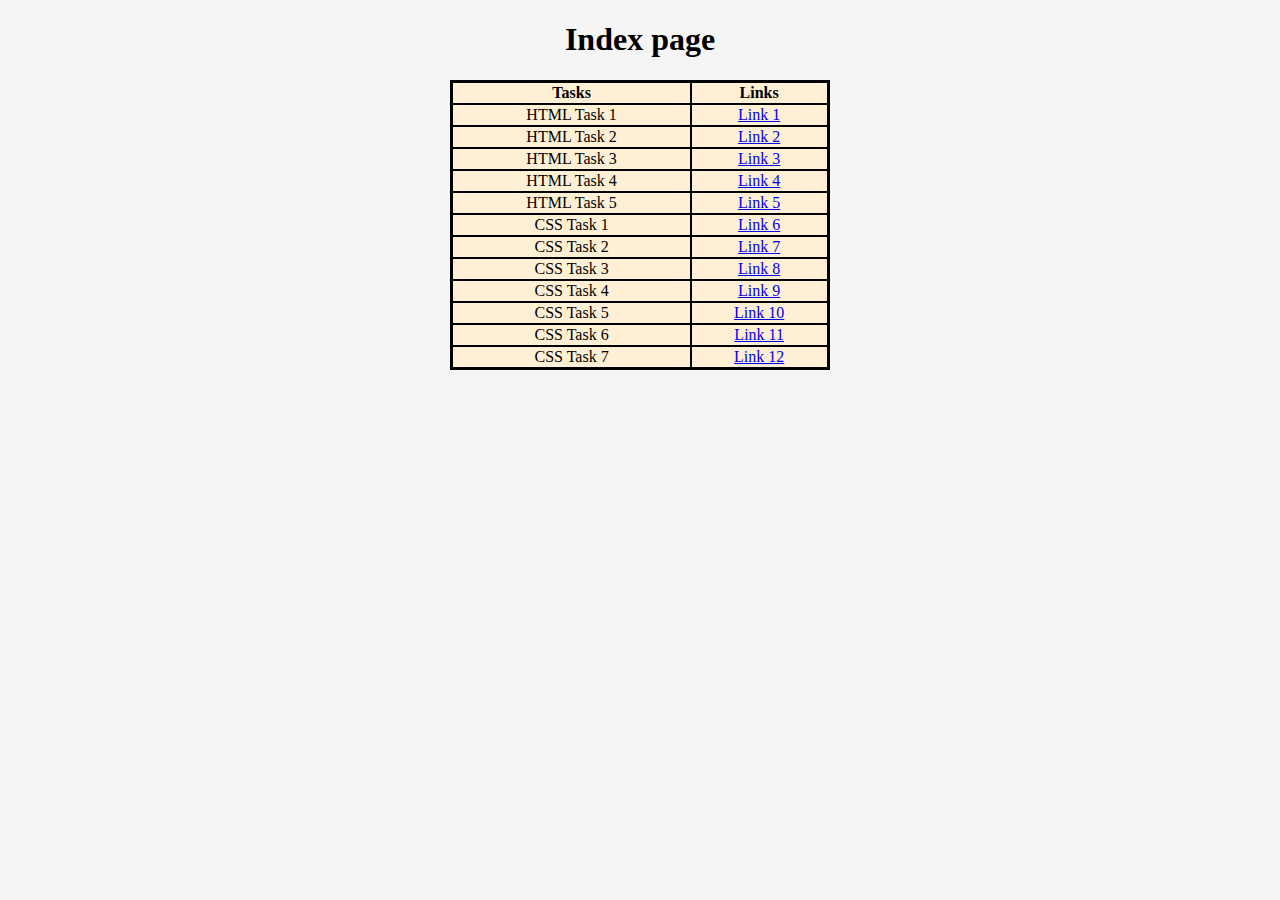
<file: index.html>
<!DOCTYPE html>
<html lang="en">
<head>
    <meta charset="UTF-8">
    <meta name="viewport" content="width=device-width, initial-scale=1.0">
    <title>Tasks Index</title>
    <style>
        body{
            background-color: whitesmoke;
        }
        table{
            border: 2px solid #000;
            width:30%;
            background-color: #FFEFD5;
            
        }
        tr,td{
            border: 1.5px solid;
            text-align: center;
        }
    </style>
</head>
<body>
    <h1><center>Index page</center></h1>
    <center>
    <table border="1"  bordercolor="black" cellspacing="0">
        <tr>
            <th>Tasks</th>
            <th>Links</th>
        </tr>
<tr>
    <td>
         HTML Task 1
    </td>
    <td><a href="task1.html">Link 1</a></td>
</tr>
<tr>
    <td>
         HTML Task 2
    </td>
    <td><a href="task2.html">Link 2</a></td>
</tr>
<tr>
    <td>
        HTML Task 3
    </td>
    <td><a href="task3.html">Link 3</a></td>
</tr>
<tr>
    <td>
        HTML Task 4
    </td>
    <td><a href="task4.html">Link 4</a></td>
</tr>

<tr>
    <td>
        HTML Task 5
    </td>
    <td><a href="task5.html">Link 5</a></td>
</tr>

<tr>
    <td>
        CSS Task 1
    </td>
    <td><a href="task-1.html">Link 6</a></td>
</tr>

<tr>
    <td>
        CSS Task 2
    </td>
    <td><a href="task-2.html">Link 7</a></td>
</tr>

<tr>
    <td>
        CSS Task 3
    </td>
    <td><a href="task-3.html">Link 8</a></td>
</tr>
<tr>
    <td>
        CSS Task 4
    </td>
    <td><a href="task-4.html">Link 9</a></td>
</tr>

<tr>
    <td>
        CSS Task 5
    </td>
    <td><a href="task-5.html">Link 10</a></td>
</tr>

<tr>
    <td>
        CSS Task 6
    </td>
    <td><a href="task-6.html">Link 11</a></td>
</tr>

<tr>
    <td>
        CSS Task 7
    </td>
    <td><a href="task-7.html">Link 12</a></td>
</tr>

    </table>
</center>
</body>
</html>
</file>
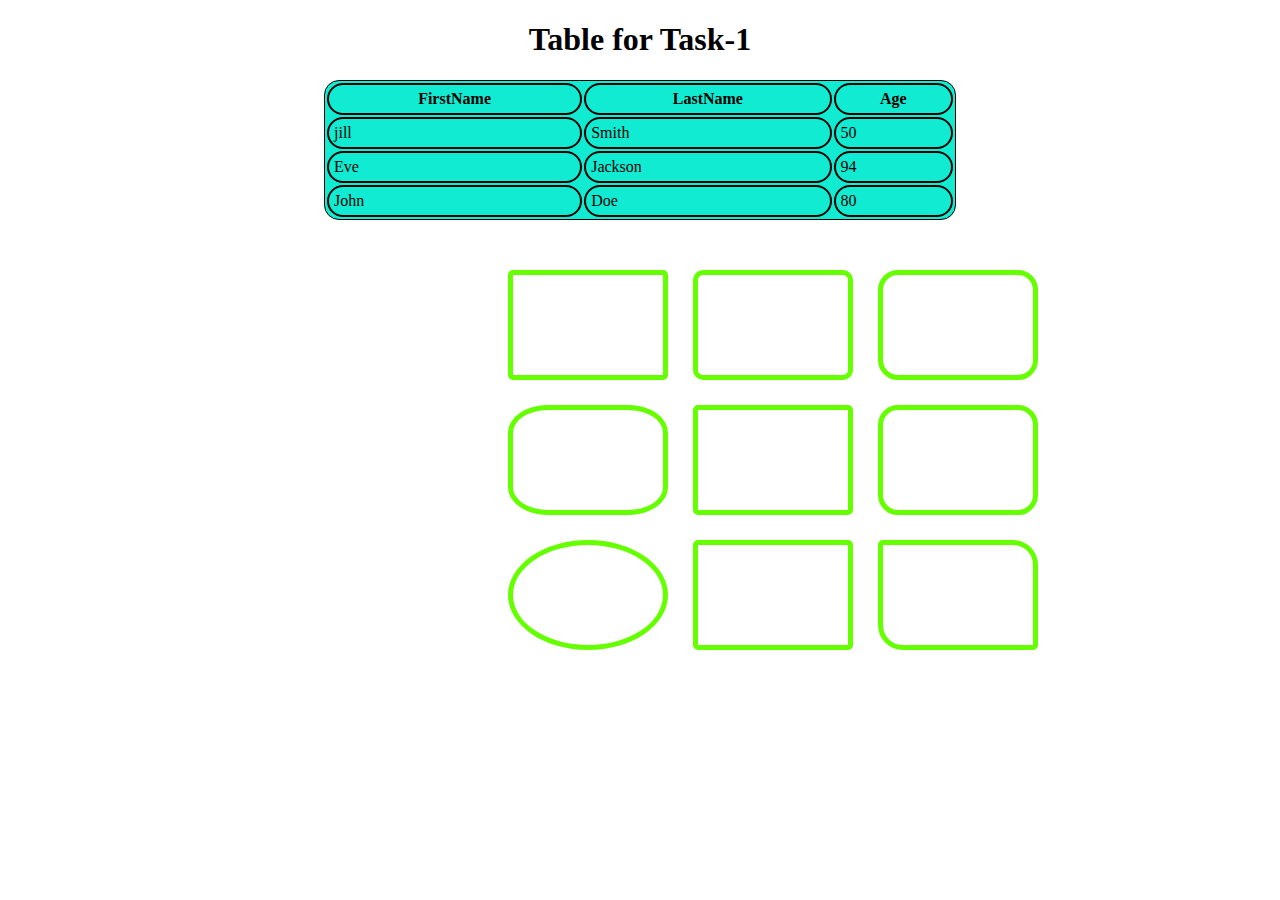
<file: task-1.html>
<!DOCTYPE html>
<html lang="en">
  <head>
    <meta charset="UTF-8" />
    <meta name="viewport" content="width=device-width, initial-scale=1.0" />
    <title>Task-1</title>
    <style>
      table {
        background-color: rgb(16, 235, 209);
        border: 1px solid black;
        border-radius: 15px;
      }
      th,
      td {
        border: 2px solid black;
        border-radius: 25px;
        padding: 5px;
      }
      .container {
        column-gap: 25px;
        width: 100px;
        display: grid;
        grid-template-columns: 1fr 1fr 1fr;
        row-gap: 25px;
        margin-top: 50px;
        margin-left: 500px;
      }

      .container--1 {
        width: 150px;
        height: 100px;
        border: 5px solid rgb(102, 255, 0);
        border-radius: 5px;
      }
      .container--2 {
        width: 150px;
        height: 100px;
        border: 5px solid rgb(102, 255, 0);
        border-radius: 10px;
      }
      .container--3 {
        width: 150px;
        height: 100px;
        border: 5px solid rgb(102, 255, 0);
        border-radius: 20px;
      }
      .container--4 {
        width: 150px;
        height: 100px;
        border: 5px solid rgb(102, 255, 0);
        border-radius: 25%;
      }
      .container--5 {
        width: 150px;
        height: 100px;
        border: 5px solid rgb(102, 255, 0);
        border-radius: 5px;
      }
      .container--6 {
        width: 150px;
        height: 100px;
        border: 5px solid rgb(102, 255, 0);
        border-radius: 20px;
      }
      .container--7 {
        width: 150px;
        height: 100px;
        border: 5px solid rgb(102, 255, 0);
        border-radius: 75%;
      }
      .container--8 {
        width: 150px;
        height: 100px;
        border: 5px solid rgb(102, 255, 0);
        border-radius: 5px;
      }
      .container--9 {
        width: 150px;
        height: 100px;
        border: 5px solid rgb(102, 255, 0);
        border-radius: 5px 25px;
      }
    </style>
  </head>
  <body>
    <h1 align="center">Table for Task-1</h1>
    <table border="1" width="50%" align="center">
      <tr>
        <th>FirstName</th>
        <th>LastName</th>
        <th>Age</th>
      </tr>
      <tr>
        <td>jill</td>
        <td>Smith</td>
        <td>50</td>
      </tr>
      <tr>
        <td>Eve</td>
        <td>Jackson</td>
        <td>94</td>
      </tr>
      <tr>
        <td>John</td>
        <td>Doe</td>
        <td>80</td>
      </tr>
    </table>
    <div class="container">
      <div class="container--1"></div>
      <div class="container--2"></div>
      <div class="container--3"></div>
      <div class="container--4"></div>
      <div class="container--5"></div>
      <div class="container--6"></div>
      <div class="container--7"></div>
      <div class="container--8"></div>
      <div class="container--9"></div>
    </div>
  </body>
</html>
</file>
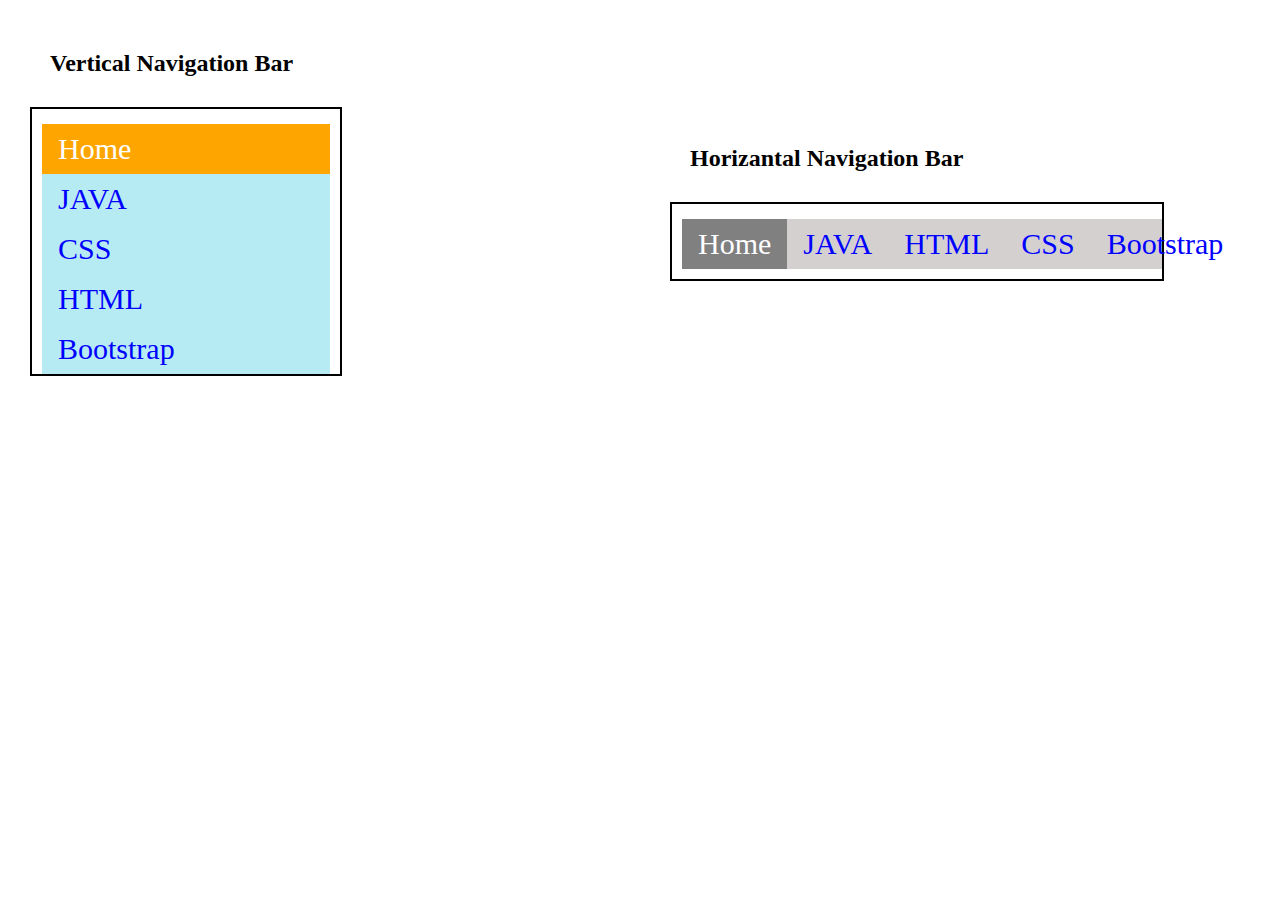
<file: task-2.html>
<!DOCTYPE html>
<html lang="en">
  <head>
    <meta charset="UTF-8" />
    <meta name="viewport" content="width=device-width, initial-scale=1.0" />
    <title>Task-2</title>
    <style>
      *{
  margin: 0;
  padding: 0;
}
body{
  display: grid;
  grid-template-columns: 1fr 1fr;
  align-items: center;
  
}
h2{
  margin: 50px;
  margin-bottom: 15px;
}
.vnav{
  border: 2px solid black;
  padding-top:15px ;
  padding-left: 10px;
  padding-right: 10px;
  width:45%;
  margin-top: 30px;
  margin-left: 30px;

}
ul{
  background-color: rgb(182, 235, 243);
  width: 100%;
  /* margin-top: 15px;
  margin-left: 10px; */
  /* margin-right: 10px; */
}
li{
  list-style: none;
}
li a{
  display: block;
  text-decoration: none;
  color: blue;
  padding: 8px 16px;
  font-size: 30px;
}
.home{
  background-color: orange;
  color: #fff;
}
li a:hover{
  color: #fff;
  background-color: orange;
}

/*  HORIZANTAL BAR*/
.hul{
  
  display: flex;
  background-color: rgb(213, 208, 208);
  font-size: 1px;
}
.hom{
  background-color: grey;
  color: white;
}

.hnav{
  border: 2px solid black;
  padding-top:15px ;
  padding-left: 10px;
  /* padding-right: 10px; */
  padding-bottom: 10px;
  width:75%;
  margin-top: 30px;
  margin-left: 30px;

}
li.nava a:hover{
  background-color: grey;
  color: #fff;
  
}


    </style>
  </head>
  <body>
    <div>
      <h2>Vertical Navigation Bar</h2>
      <div class="vnav">
        <ul>
          <li><a class="home" href="#">Home</a></li>
          <li><a href="#">JAVA</a></li>
          <li><a href="#">CSS</a></li>
          <li><a href="#">HTML</a></li>
          <li><a href="#">Bootstrap</a></li>
        </ul>
      </div>
    </div>
    <div>
      <h2>Horizantal Navigation Bar</h2>
      <div class="hnav">
        <ul class="hul">
          <li><a class="hom" href="#">Home</a></li>
          <li class="nava"><a href="#">JAVA</a></li>
          <li class="nava"><a href="#">HTML</a></li>
          <li class="nava"><a href="#">CSS</a></li>
          <li class="nava"><a href="#">Bootstrap</a></li>
        </ul>
      </div>
    </div>
  </body>
</html>
</file>
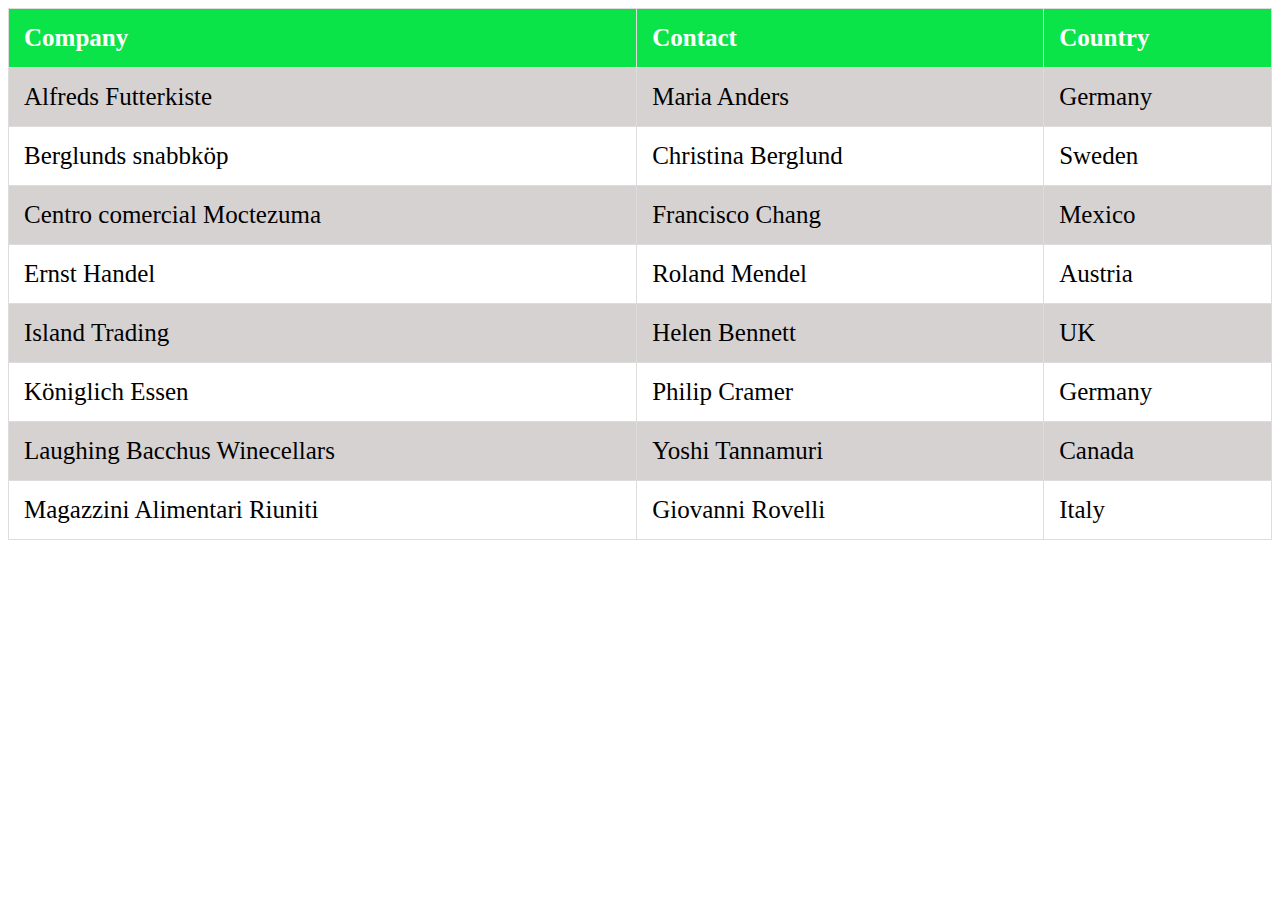
<file: task-3.html>
<!DOCTYPE html>
<html lang="en">
  <head>
    <meta charset="UTF-8" />
    <meta name="viewport" content="widtd=device-widtd, initial-scale=1.0" />
    <title>Task-3</title>
    <link href="task3.css" rel="stylesheet" >
  </head>
  <body>
    <table>
      <tr class="heading">
        <th>Company</th>
        <th>Contact</th>
        <th>Country</th>
      </tr>
      <tr>
        <td>Alfreds Futterkiste</td>
        <td>Maria Anders</td>
        <td>Germany</td>
      </tr>
      <tr>
        <td>Berglunds snabbköp</td>
        <td>Christina Berglund</td>
        <td>Sweden</td>
      </tr>
      <tr>
        <td>Centro comercial Moctezuma</td>
        <td>Francisco Chang</td>
        <td>Mexico</td>
      </tr>
      <tr>
        <td>Ernst Handel</td>
        <td>Roland Mendel</td>
        <td>Austria</td>
      </tr>
      <tr>
        <td>Island Trading</td>
        <td>Helen Bennett</td>
        <td>UK</td>
      </tr>
      <tr>
        <td>Königlich Essen</td>
        <td>Philip Cramer</td>
        <td>Germany</td>
      </tr>
      <tr>
        <td>Laughing Bacchus Winecellars</td>
        <td>Yoshi Tannamuri</td>
        <td>Canada</td>
      </tr>
      <tr>
        <td>Magazzini Alimentari Riuniti</td>
        <td>Giovanni Rovelli</td>
        <td>Italy</td>
      </tr>
    </table>
  </body>
</html>
</file>
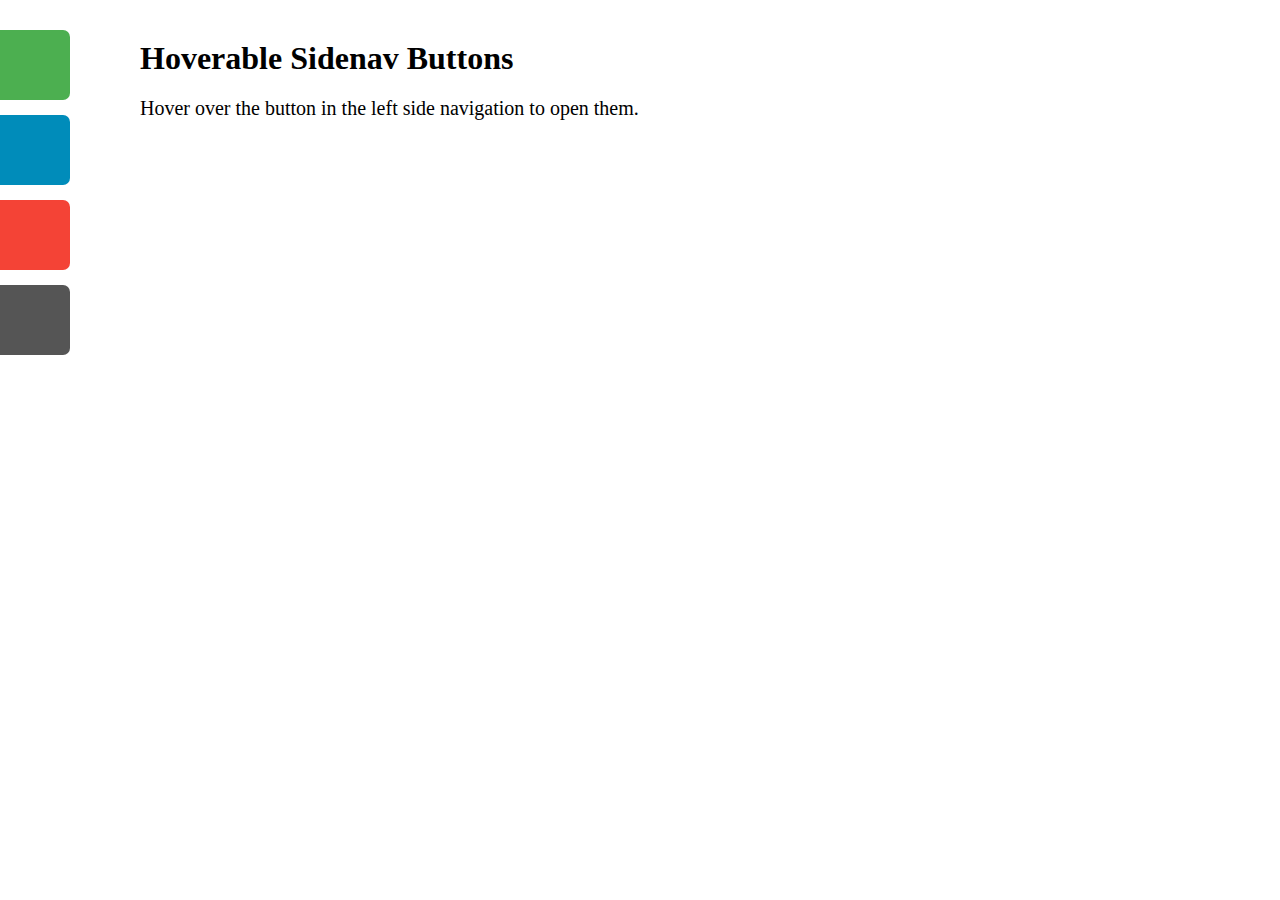
<file: task-4.html>
<!DOCTYPE html>
<html lang="en">
  <head>
    <meta charset="UTF-8" />
    <meta name="viewport" content="width=device-width, initial-scale=1.0" />
    <title>Task-4</title>
    <link href="task4.css" rel="stylesheet" />
  </head>
  <body>
    <div >
      <button class="btn" id="btn-1"></button>
      <button class="btn" id="btn-2"></button>
      <button class="btn" id="btn-3"></button>
      <button class="btn" id="btn-4"></button>
    </div>
    <div class="para">
      <h1>Hoverable Sidenav Buttons</h1>
      <p>Hover over the button in the left side navigation to open them.</p>
    </div>
  </body>
</html>
</file>
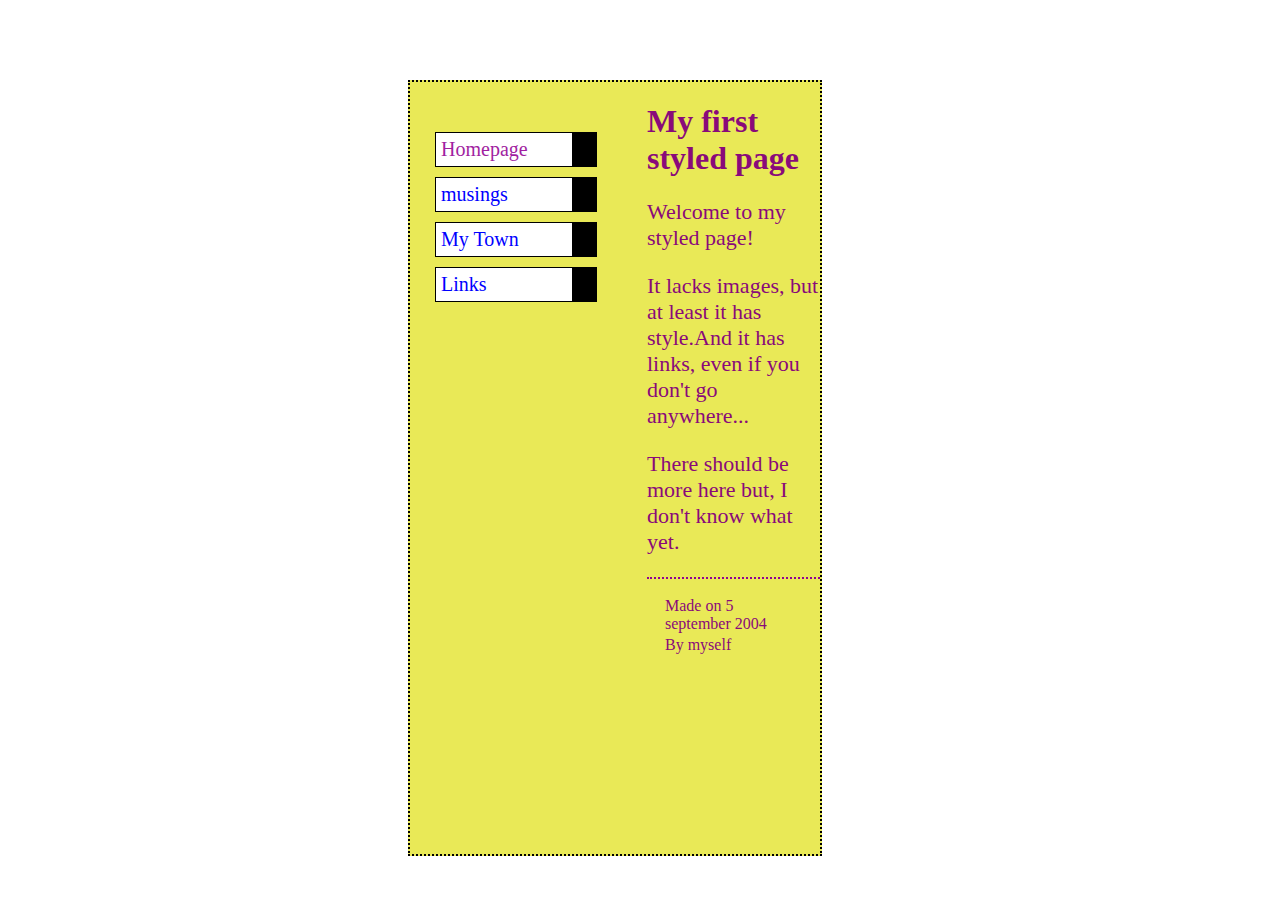
<file: task-5.html>
<!DOCTYPE html>
<html lang="en">
  <head>
    <meta charset="UTF-8" />
    <meta name="viewport" content="width=device-width, initial-scale=1.0" />
    <title>Task5</title>
    <link href="task5.css" rel="stylesheet" />
  </head>
  <body>
    <div class="header">
      <div class="container">
        <nav class="nav-1"><span class="spa"></span>Homepage</nav>
        <nav class="nav-2">musings</nav>
        <nav class="nav-3">My Town</nav>
        <nav class="nav-4">Links</nav>
      </div>
      <div class="para">
        <h1>My first styled page</h1>
        <p class="par">Welcome to my styled page!</p>
        <p class="par">
          It lacks images, but at least it has style.And it has links, even if
          you don't go anywhere...
        </p>
        <p class="par">There should be more here but, I don't know what yet.</p>

        <footer>Made on 5 september 2004</footer>
        <p class="by">By myself</p>
      </div>
    </div>
  </body>
</html>
</file>
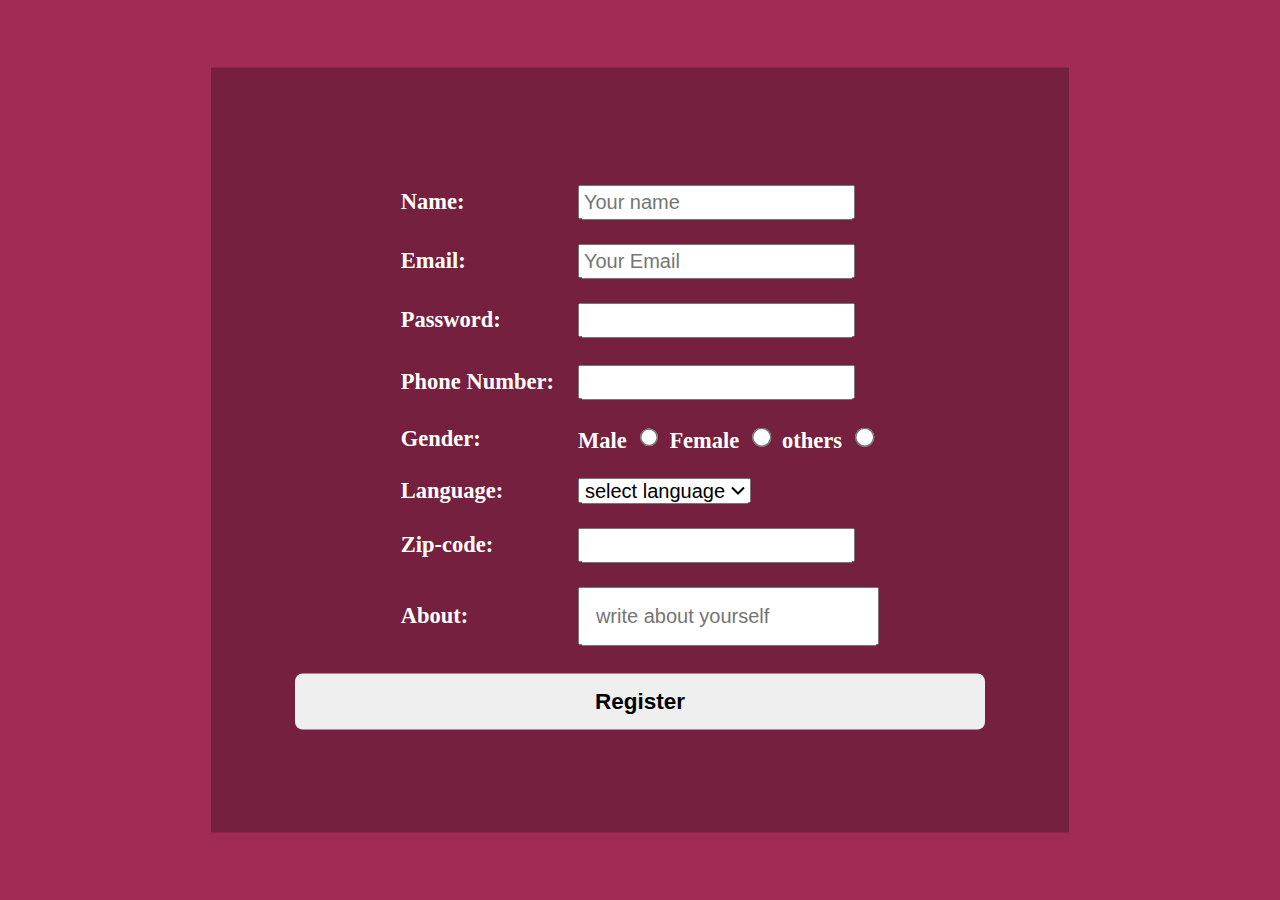
<file: task-7.html>
<!DOCTYPE html>
<html lang="en">
  <head>
    <meta charset="UTF-8" />
    <meta name="viewport" content="width=device-width, initial-scale=1.0" />
    <title>Task-7</title>
    <link href="task7.css" rel="stylesheet">
    
  </head>
  <body>

    <div class="container">
    <table >
      <tr>
        <th><label for="name"> Name:</label></th>
        <th><input type="text" placeholder="Your name"  /></th>
      </tr>
      <tr>
        <th>
          <label for="email">Email:</label>
        </th>
        <th><input type="email" placeholder="Your Email" /></th>
      </tr>
      <tr>
        <th>
          <label for="Password">Password:</label>
        </th>
        <th>
          <input type="text" />
        </th>
      </tr>
      <tr>
          <tr>
            <th>
              <label for="Phone Number">Phone Number:</label>
            </th>
            <th>
              <input type="tel" />
            </th>
          </tr>
        <th>
          <label for="Gender">Gender:</label>
        </th>
        <th >
            <label for="male">Male</label>
          <input type="radio" id="male" name="gender" value="male" />
          <label for="female">Female</label>
          <input type="radio" id="female" name="gender" value="female" />
          <label for="others">others</label>
          <input type="radio" id="others" name="gender" value="female" />
        </th>
      </tr>

      <tr>
        <th>
          <label for="Language">Language:</label>
        </th>
        <th >
          <select>
            <option for="">select language</option>
            <option value="Telugu">Telugu</option>
        <option value="English">English</option>
        <option value="Kannada">Kannada</option>
        <option value="Hindi">Hindi</option>
          </select>
        </th>
      </tr>
      <tr>
        <th>
          <label for="Zip-code">Zip-code:</label>
        </th>
        <th>
          <input type="text" />
        </th>
      </tr>
      <tr>
        <th >
          <label for="about">About:</label>
        </th>
        <th >
            <input class="about" type="text" placeholder="write about yourself"/>

        </th>
      </tr>
    </div>
  </table>
  <div class="btn--icon">
  <tr>
    <th>
      <button class="btn">Register</button>

    </th>
  </tr>
</div>
  </body>
</html>
</file>
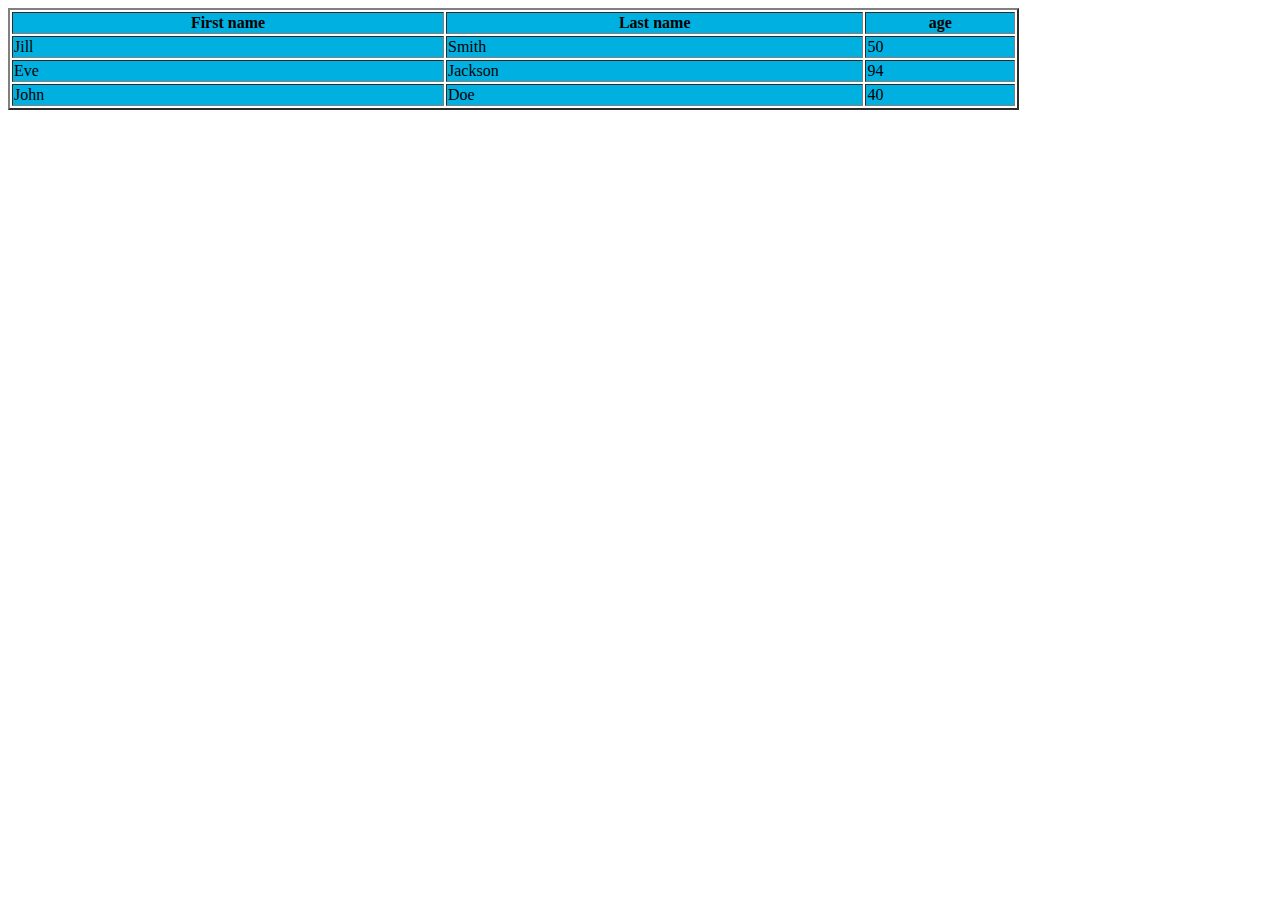
<file: task1.html>
<!DOCTYPE html>
<html>
<head>
    <title>Simple Table Example</title>
</head>
<body>
    <table border="2px" border-collapse: colapse; width="80%">
        <tr bgcolor="sky blue">
            <th>First name</th>
            <th>Last name</th>
            <th>age</th>

        </tr>
        <tr bgcolor="sky blue">
            <td>Jill</td>
            <td>Smith</td>
            <td>50</td>

        </tr>
        <tr bgcolor="sky blue">
            <td>Eve</td>
            <td>Jackson</td>
            <td>94</td>

        </tr>
        <tr bgcolor="sky blue">
            <td>John</td>
            <td>Doe</td>
            <td>40</td>

        </tr>

    </table>
</body>
</html>
</file>
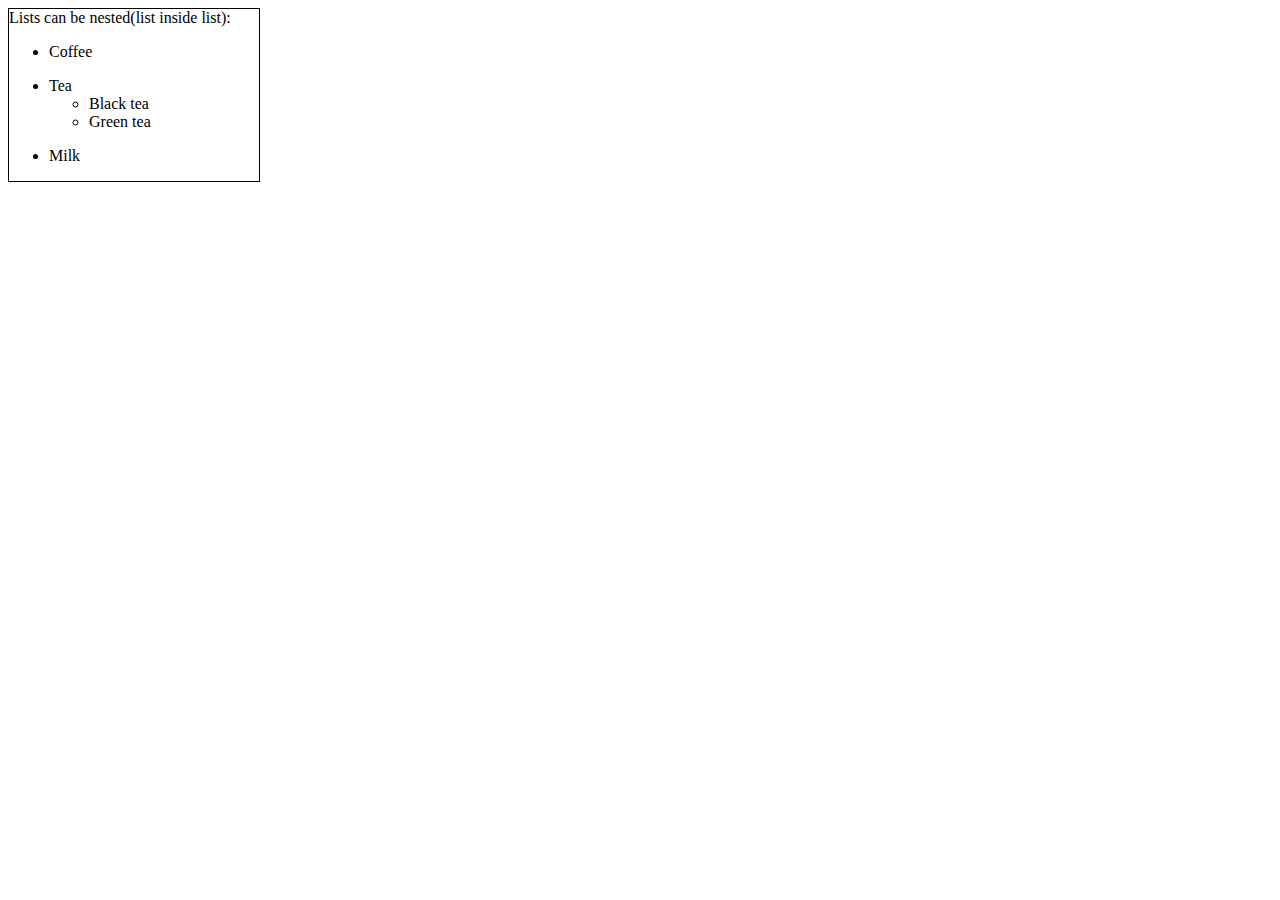
<file: task2.html>
<!DOCTYPE html>
<html lang="en">
<head>
    <meta charset="UTF-8">
    <meta name="viewport" content="width=device-width, initial-scale=1.0">
    <title>Task2</title>
</head>
<body>
    <div style="border: 1px solid black; width: 250px">
        Lists can be nested(list inside list):
    <ul>
        <li>Coffee</li>
    </ul>
    <ul>
        <li>Tea</li>
        <ul>
            <li>Black tea</li>
            <li>Green tea</li>
        </ul>
    </ul>
    <ul><li>Milk</li></ul>
    </div>
        
    
</body>
</html>
</file>
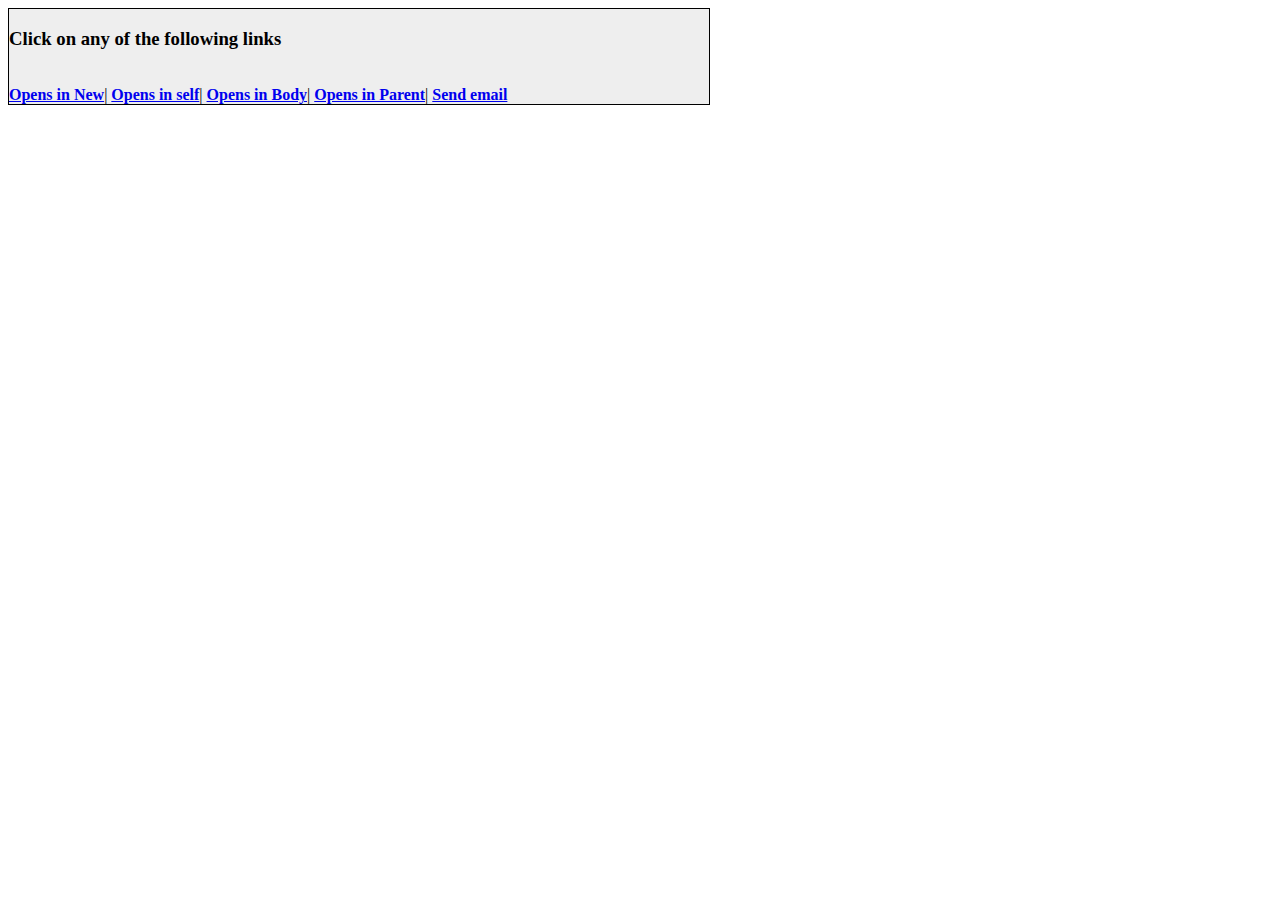
<file: task3.html>
<!DOCTYPE html>
<html lang="en">
<head>
    <meta charset="UTF-8">
    <meta name="viewport" content="width=device-width, initial-scale=1.0">
    <title>Task3</title>
</head>
<body>
    <div style="border: 1px solid black; width: 700px ;background-color:#eeeeee">
        <h3>Click on any of the following links</h3>
        <br>
        <a href="https://codemithra.com/courses/" target=_"main"><b>Opens in New</b></a>|
        <a href="https://codemithra.com/courses/"target=_"main"><b>Opens in self</b></a>|
        <a href="https://codemithra.com/courses/" target=_"main"><b>Opens in Body</b></a>|
        <a href="https://codemithra.com/courses/" target=_"main"><b>Opens in Parent</b></a>|
        <a href="https://mail.google.com/mail/u/0/?tab=rm&ogbl#inbox" target=_"main"><b>Send email</b></a>
    </div>
</body>

</html>
</file>
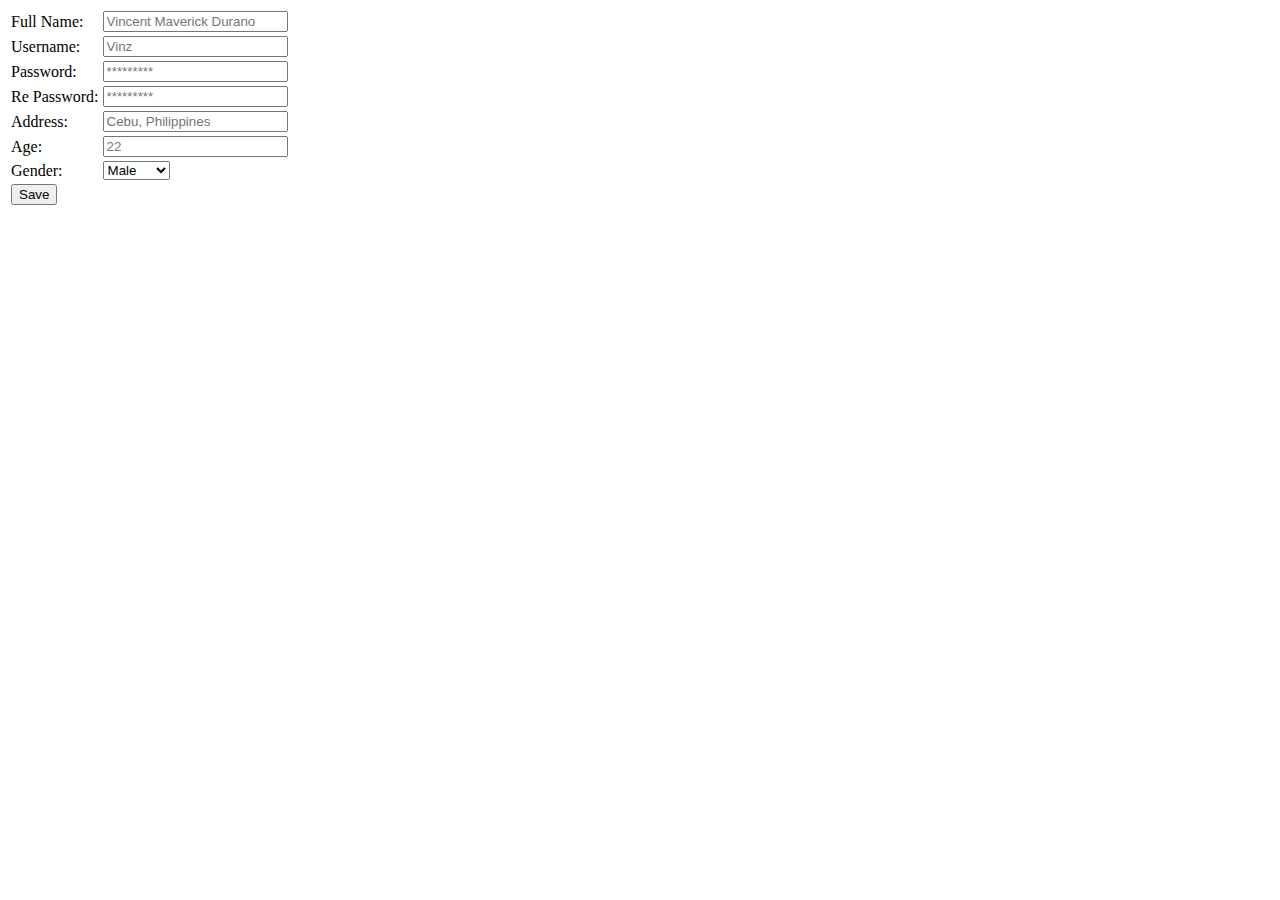
<file: task4.html>
<!DOCTYPE html>
<html lang="en">
<head>
    <meta charset="UTF-8">
    <meta name="viewport" content="width=device-width, initial-scale=1.0">
    <title>Task4</title>
</head>
<body>
    <form>
        <table>
            <tr>
                <td colspan="2">Full Name:</td>
                <td><input type="text" placeholder="Vincent Maverick Durano"></input></td>
            </tr>
            <tr>
                <td colspan="2">Username:</td>
                <td><input type="text"  placeholder="Vinz"></input></td>
            </tr>
            <tr>
                <td colspan="2">Password:</td>
                <td><input type="password" placeholder="*********"></input></td>

            </tr>
            <tr>
                <td colspan="2">Re Password:</td>
                <td><input type="password" placeholder="*********"></input ></td>
            </tr>
            <tr>
                <td colspan="2">Address:</td>
                <td><input type="text"  placeholder="Cebu, Philippines" ></input></td>
            </tr>
            <tr>
                <td colspan="2">Age:</td>
                <td><input type="number" placeholder="22"></input></td>
            </tr>
            <tr>
                <td colspan="2">Gender:</td>
                <td>
                    <select name="Gender">
                        <option value="Male">Male</option>
                        <option value="Female">Female</option>
                        <option value="Trans">Trans</option>
                    </select>
                </td>
            </tr>
            <tr>
                <td colspan="2"><button>Save</button></td>
            </tr>
        </table>
    </form>
</body>
</html>
</file>
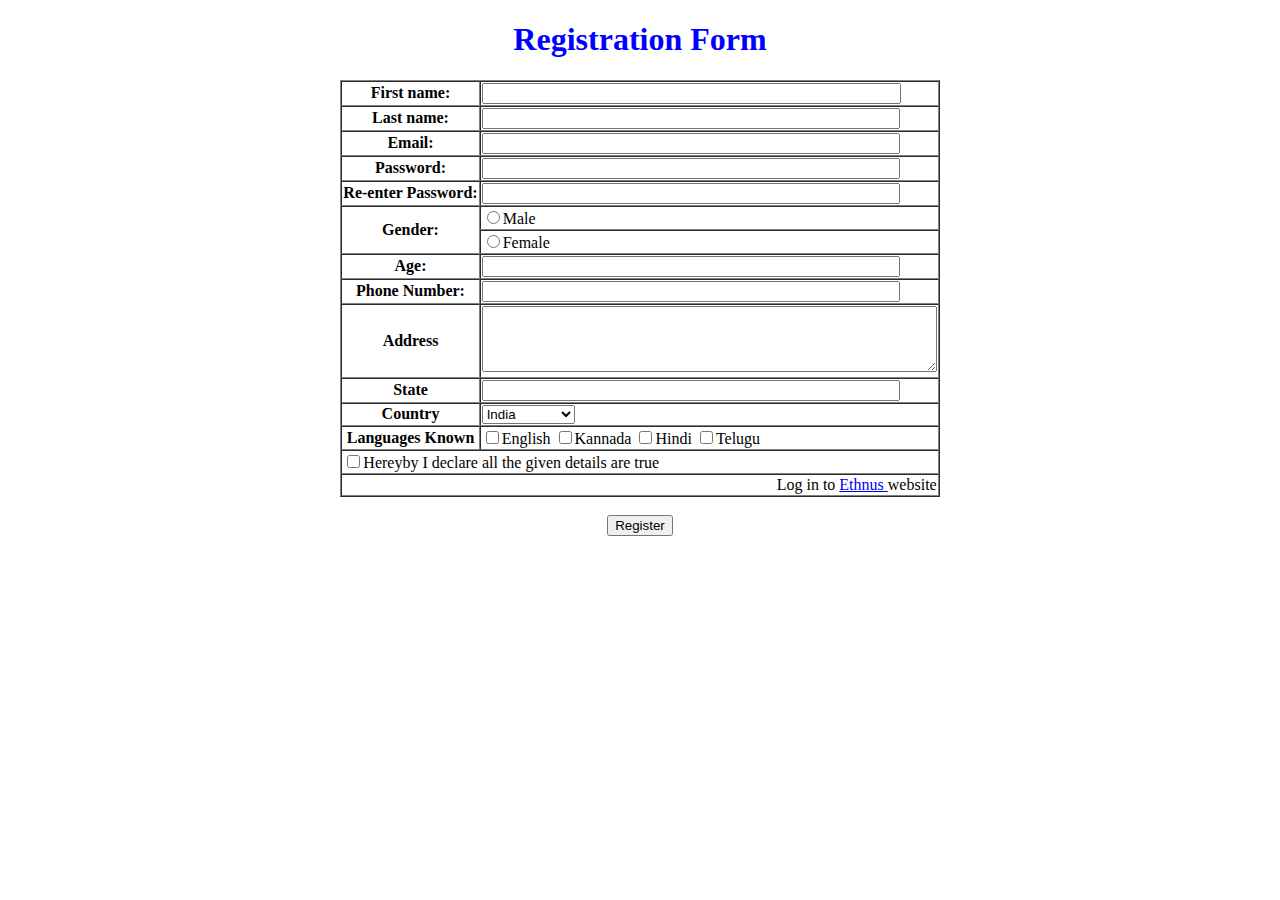
<file: task5.html>
<!DOCTYPE html>
<html lang="en">
<head>
    <meta charset="UTF-8">
    <meta name="viewport" content="width=device-width, initial-scale=1.0">
    <title>Task5</title>
    <style>
        /* h1{
            color:blue;     
        } */
    </style>
</head>
<body>
    <form action="http://www.ethnus.com"><center>
        <h1 style="color:blue ">Registration Form</h1>
        <table border="1" cellspacing=" 0" >
        
            
            <tr>
                <td style="text-align: center;"><b>First name:</b></td>
                <td colspan="4"><input type="text"  style="width: 411px;" required></td>
            </tr>
            <tr>
                <td style="text-align: center;"><b>Last name:</b></td>
                <td colspan="4"><input type="text"  style="width: 410px;"required></td>
            </tr>
            <tr>
                <td style="text-align: center;"><b>Email:</b></td>
                <td colspan="4"><input type="text"  style="width: 410px;"required></td>
            </tr>
            <tr>
                <td style="text-align: center;"><b>Password:</b></td>
                <td colspan="4"><input type="text"  style="width: 410px;"required></td>
            </tr>
            <tr>
                <td style="text-align: center;"><b>Re-enter Password:</b></td>
                <td colspan="4"><input type="text"  style="width: 410px;"required></td>
            </tr>
            <tr>
                <td style="text-align: center;" rowspan="2"><b>Gender:</b></td>
                <td ><input type="radio" name="Male">Male</td>
                
            </tr>
            <td colspan="2"><input type="radio" name="Female">Female</td>
            <tr>
                <td style="text-align: center;"><b>Age:</b></td>
                <td colspan="4"><input type="number"  style="width: 410px;"></td>
            </tr>
            <tr>
                <td style="text-align: center;"><b>Phone Number:</b></td>
                <td colspan="4"><input type="number"  style="width: 410px;"></td>
            </tr>
            <tr><td style="text-align: center;"><b>Address</b></td>
                <td colspan="4"><textarea rows="4" cols="54" ></textarea></td>
            <tr>
                <td style="text-align: center;"><b>State</b></td>
                <td colspan="4"><input type="text"  style="width: 410px;"></td>
            </tr>
            <tr>
                
                    <td style="text-align: center;"><b>Country</b></td>
                <td colspan="4"><select >
                    
                    <option value="India">India</option>
                    <option value="Australia">Australia</option>
                    <option value="Afganisthan">Afganisthan</option>
                </select></td>
            </tr>
            <tr>
                
                <td style="text-align: center;"> <b>Languages Known</b></td>
                
                <td colspan="5"><input type="checkbox" name="English">English
                <input type="checkbox" name="Kannada">Kannada
                <input type="checkbox" name="Hindi">Hindi
                <input type="checkbox" name="Telugu">Telugu</td>
    
            </tr>
            <tr><td colspan="5"><input type="checkbox">Hereyby I declare all the given details are true</input>
            </td></tr>
            
            <tr>
                <td style="text-align: right;" colspan="5">Log in to <a href="http://www.ethnus.com" target="_main">Ethnus </a>website</td>
            </tr>
            
    
        </table>
        <br>
        <button>
            Register
        </button>
    
    </form>
</center>   
    
</body>
</html>
</file>
<file: task3.css>
table {
  border-collapse: collapse;
  width: 100%;
}

th {
  color: #fff;
  background-color: rgb(10, 228, 72);
  padding: 15px;
  font-size: 25px;
}
th,
td {
    border: 1px solid #ddd;
  text-align: start;
  font-size: 25px;
  padding: 15px;
  font-family: "Times New Roman", Times, serif;
  /* background-color: red; */
}
tr:nth-child(even) {
  background-color: rgb(215, 210, 210);
}
</file>
<file: task4.css>
* {
  margin: 0;
  padding: 0;
  box-sizing: border-box;
}
body {
  display: flex;
  margin-top: 15px;

}

.para {
  margin-left: 70px;
  margin-top: 25px;
}

p {
  margin-top: 20px;
  font-size: 20px;
}
.btn {
  width: 70px;
  height: 70px;
  display: flex;
  margin-bottom: 15px;
  margin-top: 15px;
  border: none;
  border-top-right-radius: 10%;
  border-bottom-right-radius: 10%;
  cursor: pointer;
}

#btn-1 {
  background-color: #4caf50;
}
#btn-2 {
  background-color: #008cba;
}
#btn-3 {
  background-color: #f44336;
}
#btn-4 {
  background-color: #555;
}

.btn:hover {
  width: 75px;
  height: 75px;
  box-shadow: 0 8px 16px 0 rgba(0, 0, 0, 0.2);
}
</file>
<file: task5.css>
.header {
  /* display: grid;
    grid-template-columns: 1fr 3fr; */
  display: flex;
  background-color: rgb(233, 233, 87);
  border: 2px dotted black;

  padding-bottom: 200px;
  margin-top: 80px;
  margin-left: 400px;
  margin-right: 450px;
}

nav {
  display: flex;
  margin-bottom: 10px;
  margin-left: 25px;
  cursor: pointer;
  border: 1px solid black;
  background-color: #fff;
  padding: 5px;
  width: 150px;
  font-size: 20px;
}
.nav-1 {
  color: rgb(161, 31, 161);
  margin-top: 50px;
  background: linear-gradient(to right, white 85%, black 15%);
}

.nav-2 {
  color: blue;
  background: linear-gradient(to right, white 85%, black 15%);
}
.nav-3 {
  color: blue;
  background: linear-gradient(to right, white 85%, black 15%);
}
.nav-4 {
  color: blue;
  background: linear-gradient(to right, white 85%, black 15%);
}

.nav-2:hover,
.nav-3:hover,
.nav-4:hover {
  color: rgb(161, 31, 161);
}
.para {
  margin-left: 50px;
  color: rgb(137, 10, 122);
  /* padding: 20px; */
}
.par {
  font-size: 22px;
}
footer {
  padding: 18px;
  border-top: 2px dotted rgb(144, 3, 144);
}
.by {
  margin: 0;
  padding: 0;
  margin-top: -15px;
  margin-left: 18px;
}
</file>
<file: task7.css>
body {
  background-color: #a22b55;
}

.container {
  background-color: #75203f;
  zoom: 150%;
  width: 60%;
  height: 75%;
  display: flex;
  flex-direction: column;
  align-items: center;
  justify-content: center;
  padding: 30px;
  position: absolute;
  top: 50%;
  left: 50%;
  transform: translate(-50%, -50%);
  font-size: 15px;
  color: white;
}
.btn {
  width: 100%;
  padding: 10px;
  padding-left: 150px;
  padding-right: 150px;
  font-weight: bold;
  font-size: 15px;
  margin-top: 10px;
  /* margin-left: 100px; */
  margin-right: 100px;
  border-radius: 5px;
  border: none;
  cursor: pointer;
}
th {
  text-align: left;
  padding: 7px;
}
input {
  padding: 2px;
}
.about {
  padding: 10px;
}
</file>
